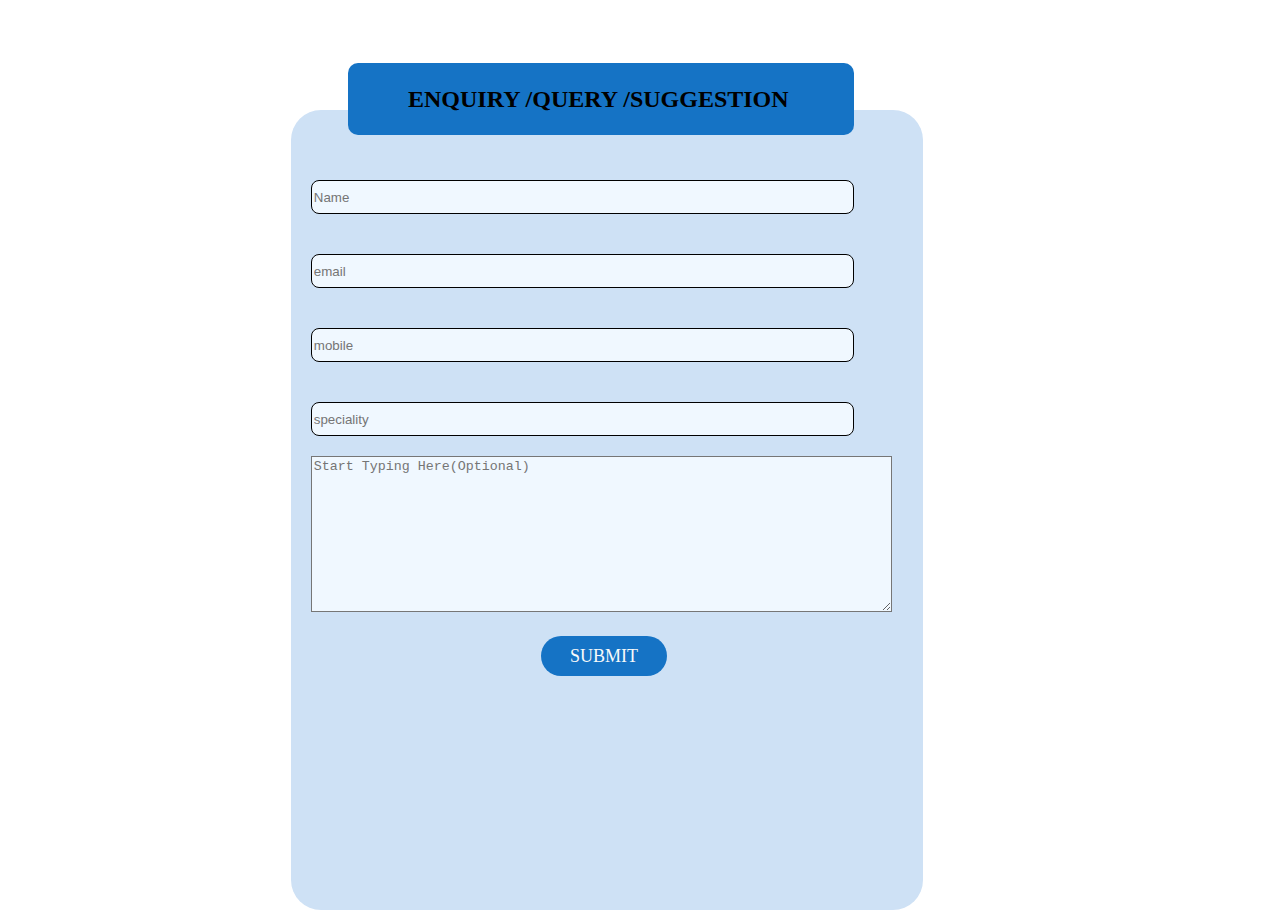
<file: login.html>
<!DOCTYPE html>
<html>
<head>
	<meta charset="UTF-8" />
	<title>title</title>
    <style>
        .etop{
    background-color: rgb(21, 115, 197);
    width: 40%;
    height: 8vh;
    border-radius: 10px;
    display: flex;
    align-items: center;    
    margin-left:340px;
    position: relative;
    top: 55px;
    z-index: 1;
}
.etop h2{
    margin-left:60px;
}
#btn{
    width: 20%;
    border-radius: 20px;
    height: 40px;
    border: transparent;
    margin-left: 250px;
    background-color: rgb(21, 115, 197);
    color: rgb(248, 250, 250) ;
    font-family:"Bold";
    font-weight: 100;
    font-size: 18px;    
    margin-top: 20px;
}
.ebot{
    width: 50%;
    background-color: rgb(206, 225, 245);
    position: relative;
    left:20%;
    height: 80vh;
    border-radius: 30px;
    /* margin: 30px; */
    margin-top: 30px;
    margin-left: 30px;
    margin-right: 30px;
    padding-bottom: 80px;
    /* z-index: 1; */

}
.input2{
    border: 1px solid;
    border-radius: 8px;
    height: 30px;
    width: 85%;
    /* margin-left: 200px; */
    margin: 20px;
    background-color: aliceblue;

    /* box-shadow: inset 10px 10px 70px rgb(238, 243, 247); */
}
.input2t{
    border: 1px solid;
    border-radius: 8px;
    height: 30px;
    width: 85%;
    margin-left: 20px;
    margin-top: 70px;
    margin-bottom: 20px;
    margin-right: 20px;
    background-color: aliceblue;

    /* box-shadow: inset 10px 10px 80px rgb(237, 236, 236); */
}

#tarea{
    margin-left: 20px;
    background-color: aliceblue;

}
    </style>
</head>
<body>
    <div class="end">
        <div class="etop">
            <h2>ENQUIRY /QUERY /SUGGESTION</h2>
        </div>
        <div class="ebot" id="ebot">
            <input class="input2t" type="text" placeholder="Name"></br>
            <input class="input2" type="email"placeholder="email"></br>
            <input class="input2" type="text"placeholder="mobile"></br>
            <input class="input2" type="text"placeholder="speciality"></br>
            <textarea  id="tarea" placeholder="Start Typing Here(Optional)" cols="70" rows="10"></textarea></br>
            <button id="btn" type="submit"> SUBMIT  </button>
        </div>
    </div>
	
</body>
</html>
</file>
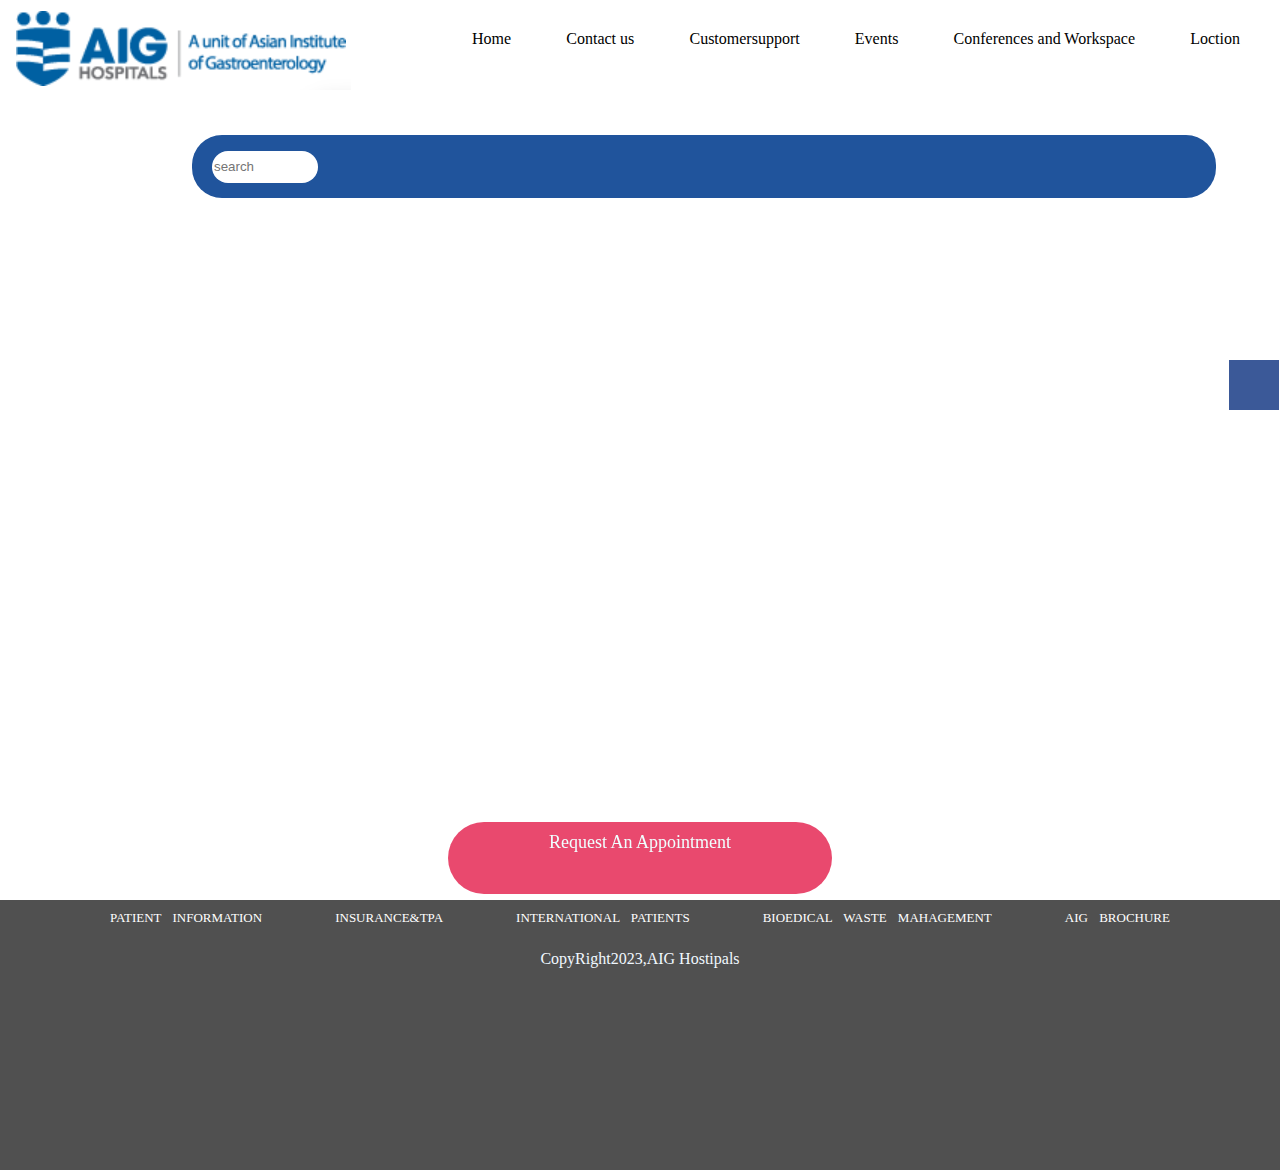
<file: prlocation.html>
<!DOCTYPE html>
<html>
<head>
    <link rel="stylesheet" href="https://cdnjs.cloudflare.com/ajax/libs/font-awesome/6.2.1/css/all.min.css" integrity="sha512-MV7K8+y+gLIBoVD59lQIYicR65iaqukzvf/nwasF0nqhPay5w/9lJmVM2hMDcnK1OnMGCdVK+iQrJ7lzPJQd1w==" crossorigin="anonymous" referrerpolicy="no-referrer" />

    <meta charset="UTF-8" />
    <title>title</title>
    <style>
         *{
    margin: 0px;
}
.maincontainer{
    width: 100%;
}
.nav{
    display: flex;
    justify-content: space-between;
    position: relative;
    z-index: 1;
    height: 20vh;
}
.navleft{
    padding-right: 120px;
    background-color: white;
    /* height: 10vh; */
}
.nav{
    position: fixed;
    top: 0px;
    display: flex;
    justify-content: space-between;
    width: 100%;
}
.navright{
    display: flex;
    justify-content: space-between;
    width: 60%;
    /* margin-top: 30px; 
    margin-right: 40px; */
    background-color: white;
    padding-top: 30px;
    padding-right: 40px;
    height: 10vh;

}
.navright a{
    color: black;
    text-decoration: none;

}
.cover{
    position:relative;
    margin-top: 20vh;
    width: 100%;

}
.subnav{
    position: fixed;
    
    z-index: 2;
    background-color: rgb(32, 84, 156);
    width:80% ;
    height: 7vh;
    border-radius: 30px;
    top: 15vh;
    left: 15%;
    right: 5%;
    display: flex;
    justify-content: left;
    /* padding-top: 15px;
    padding-bottom: 10px; */
    align-items: center;

}
.subnav a{
    height: 30px;
    text-decoration: none;
    color: white;
}
.search{
    border-radius: 50px;
    height: 30px;
    width: 10%;
    align-items: center;
    background-color:rgb(255, 255, 255) ;
}
#input{
    border: none;
    background-color: rgb(255, 255, 255);
    height: 30px;
    position: relative;
    left: 20px;
    width: 10%;
    border-radius: 20px;
}
#srccon{
    font-size: x-large;
    position: relative;
    left: 10px;
}
#input:focus{
outline: none;
width: 90%;
}
.search i{
    /* background-color:rgb(247, 251, 255) ; */
    position: relative;
    padding-top: 5px;
    align-items: center;
    height: 22.7px;
    color:rgb(92, 93, 94) ;
}.down{
    /* position: absolute;
    bottom: 0px; */
    width: 100%;
    height: 30vh;
    background-color: rgba(0, 0, 0, 0.687);
    
}
.middle{
    display: flex;
    justify-content: space-around;
}
.ft1{
    display: flex;
    justify-content:space-between ;
    margin-left: 100px;
    margin-right: 100px;
    height: 50px;
}
.ft1 p{
    padding-right: 15px;
    font-size: small;
}
.ft2 {
    display: flex;
    justify-content: center;
}
.ft2 i{
    font-size:30px;
    padding-right:20px;
}
.cprt{
    display: flex;
    justify-content: center;
    color: aliceblue;
}
.rqst{
    height: 8vh;
    display: flex;
    justify-content: center;
    background-color: rgb(233, 73, 110);
    border-radius: 50px;
    width: 30%;
    position: fixed;
    bottom: 6px;
    right: 35%;
}

.rqst a{
    margin: 10px;
    color: azure;
    font-size: large;
    text-decoration: none;
}
#p1,pw{
    color: white;
    padding: 10px;
    word-spacing: 8px;

} 
iframe{
    position: relative;
    top: 20vh;
    width: 100%;
    height: 78vh;
}
.gmap{
    width: 100%;
    height: 100vh;
}
.social1{
    position: fixed;
    right: 1px;
    top: 40%;
    z-index: 2;
    background: #3B5998;
    color: white;
  width: 50px;
  height: 50px;
}
.fa-brands{
    /* width: 100%;
  height: 50px; */
  
  font-size: 50px;
}
.social2{
    position: fixed;
    right: 1px;
    top: 48.4%;
    z-index: 2;
    background: #55ACEE;
  color: white;
}
.social3{
    position: fixed;
    right: 1px;
    top: 56.5%;
    z-index: 2;
    background: #dd4b39;
  color: white;
  /* font-size: 50px;
  width: 50px; */
}
    </style>
</head>
<body>
    <div class="maincontainer">
        <div class="nav">
            <div class="navleft"><img src="hsplogo.jpg"></div>
            <div class="navright">
                <a href="index.html">Home</a>

                <a href="contactus.html">Contact us</a>
                <a href="web-cs.html"target="_blank">Customersupport</a>
                
                <!-- <a href="#">Careers</a> -->
                <a href="prevent.html">Events</a>
                <a href="conandwork.html">Conferences and Workspace</a>
                
                <a href="prlocation .html"><i class="fa-solid fa-location-dot"></i>Loction</a>
            </div>
        </div>
        <div class="subnav">
            <!-- <a href="#">About US</a>
            <a href="#">Specialities</a>
            <a href="#">Find A Doctor</a>
            <a href="#">Education Hub</a>
            <a href="#">Research</a>
            <a href="#">Health Packages</a> -->
           <i id="srccon" class="fa-solid fa-magnifying-glass"></i><input id="input" type="text" name=""placeholder="search">


        </div>

        <div class="gmap">
            <div class="social1">
                <i class="fa-brands fa-facebook"></i>
            </div>
            <div class="social2">
                <i class="fa-brands fa-twitter"></i>
            </div>
            <div class="social3">
                <i class="fa-brands fa-google"></i>   
            </div>
            <iframe src="https://www.google.com/maps/embed?pb=!1m18!1m12!1m3!1d3906.9058587213967!2d79.76489731403159!3d11.701079944646352!2m3!1f0!2f0!3f0!3m2!1i1024!2i768!4f13.1!3m3!1m2!1s0x3a54976f3c408edb%3A0xd8a1307c810f163d!2sAIG%20HOSPITAL!5e0!3m2!1sen!2sin!4v1675550406152!5m2!1sen!2sin" width="800" height="600" style="border:0;" allowfullscreen="" loading="lazy" referrerpolicy="no-referrer-when-downgrade"></iframe>
        </div>
    </div>

    
    <div class="down">
        <div class="ft1">
                <P id="p1">PATIENT INFORMATION</P>
                <P id="p1">INSURANCE&TPA</P>
                <P id="p1">INTERNATIONAL PATIENTS</P>
                <P id="p1">BIOEDICAL WASTE MAHAGEMENT</P>
                <P id="p1">AIG BROCHURE</P>
        </div>
        <div class="ft2">
                <i class="fa-brands fa-facebook"></i>
                <i class="fa-brands fa-twitter"></i>
                <i class="fa-brands fa-instagram"></i>
        </div>
        <div class="cprt"><p>CopyRight2023,AIG Hostipals</p></div>
        <div class="rqst">
                <a href="login.html" id="rq">Request An Appointment</p>
                
        </div>
    </div>
    
</body>
</html>
</file>
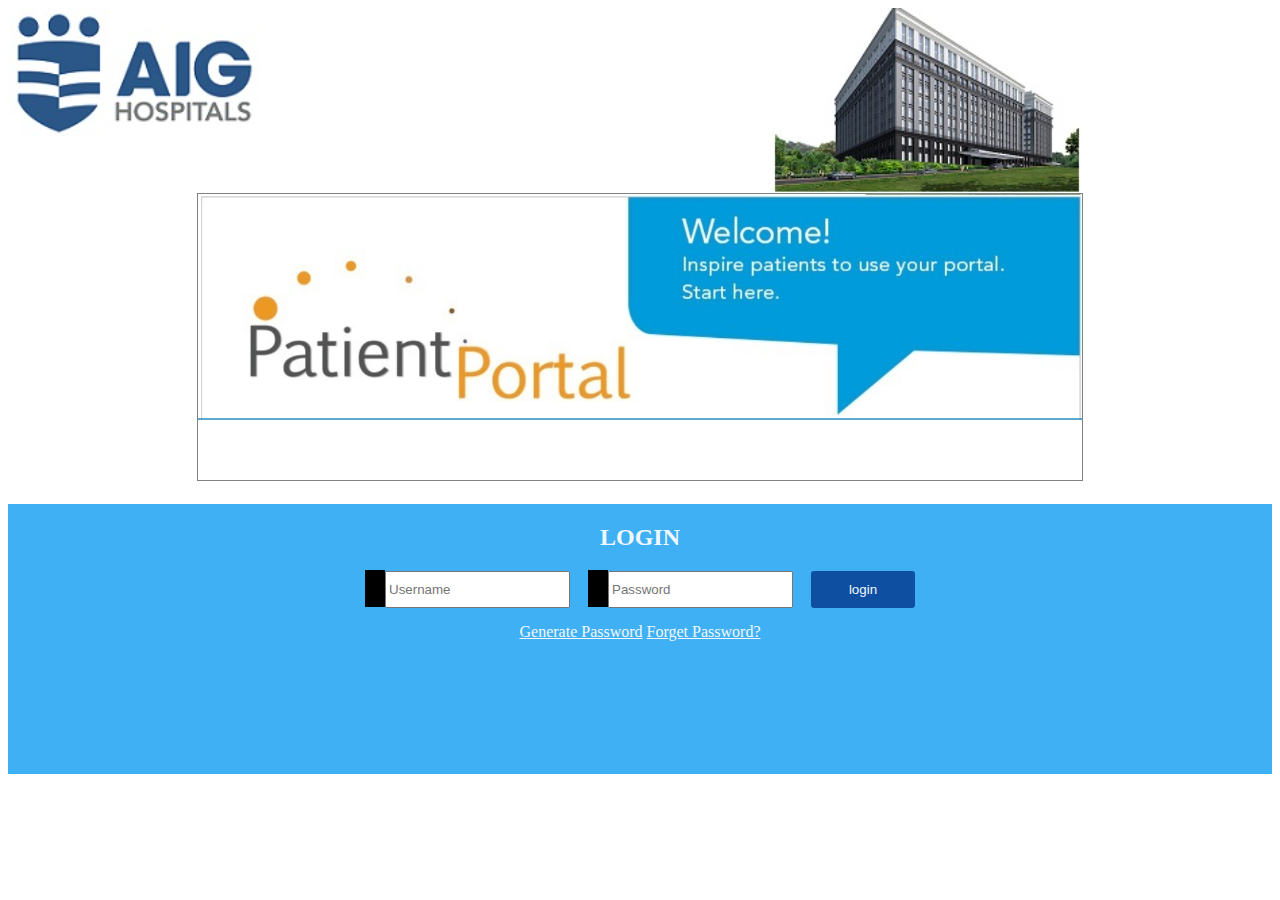
<file: web-cs.html>
<html>
    <head>
        <link rel="stylesheet" href="https://cdnjs.cloudflare.com/ajax/libs/font-awesome/6.2.1/css/all.min.css" integrity="sha512-MV7K8+y+gLIBoVD59lQIYicR65iaqukzvf/nwasF0nqhPay5w/9lJmVM2hMDcnK1OnMGCdVK+iQrJ7lzPJQd1w==" crossorigin="anonymous" referrerpolicy="no-referrer" />
        <style>
            /* *{ 
                margin: 0;
            }*/
            .nav{
                display: flex;
                justify-content: space-between;
            }
            .right{
                position: relative;
                right: 190px;
            }.middle{
                position: relative;
            }
            .wel{
                width: 100%;
                display:inline-flex;
                justify-content: center;
                
            }
            .wel img{
                width: 70%;
                padding-bottom: 60px;
                background-color: rgb(255, 255, 255);
                border:1px solid rgba(76, 74, 74,0.8);
                border-color: grey;

            }
            .login{
                background-color: rgba(19, 157, 242, 0.806);
                width: 100%;
                height: 30vh;
                position: absolute;
                top: 34.6vh;

            }
            i{
                color: aliceblue;
                background-color: black;
                padding: 10px 10px;
            }
            input{
                height: 37px;
            }
            h2{
                color: aliceblue;
                text-align: center;
            }
            .logindet{
                width: 100%;
                display: flex;
                justify-content: center;
                justify-self: center;
            }
            button{
                background-color: rgb(15, 79, 161);
                border: 0;
                width: 104px;
                height: 37px;
                color: aliceblue;
                border-radius: 3px;
            }
            .det{
                width: 550px;
                display: flex;
                justify-content: space-between;
            }
            #d{
                text-align: center;
                margin:15px;
            }
            a:link{
                text-decoration-color: aliceblue;
                color: aliceblue;
            }
            
        </style>
    </head>
    <body>
        <div class="nav">
            <div class="left"><img src="hsplogo2.jpg"></div>
            <div class="right"><img src="navright.jpg"></div>
        </div>
        <div class="middle">
            <div class="wel"><img src="welcome.jpg"></div>
            <div class="login">
                <h2>LOGIN</h2>
                <div class="logindet">
                    <div class="det">
                        <div class="user"><i class="fa-solid fa-user"></i><input type="" placeholder="Username"></div>
                        <div cass="pass"><i class="fa-solid fa-lock"></i><input type="password" placeholder="Password"></div>
                        <button>login</button>
                    </div>
                </div>
                <div id="d"><a href="#">Generate Password</a> <a href="#">Forget Password?</a></div>
            </div>
        </div>
    </body>
</html>
</file>
